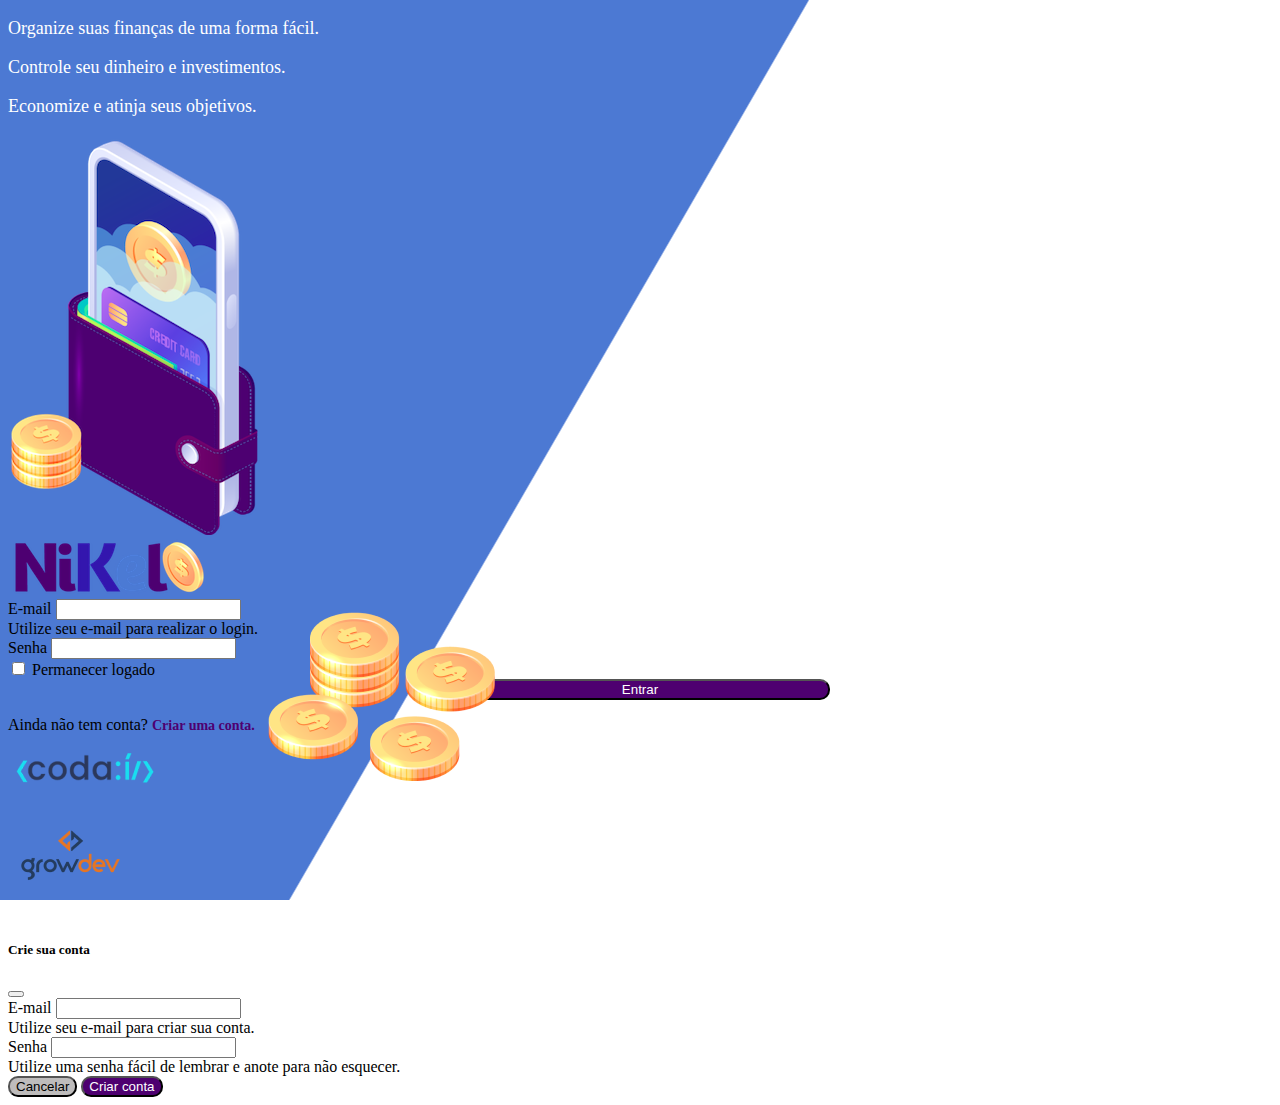
<file: index.html>
<!DOCTYPE html>
<html lang="pt-BR">
<head>
    <meta charset="UTF-8">
    <meta http-equiv="X-UA-Compatible" content="IE=edge">
    <meta name="viewport" content="width=device-width, initial-scale=1.0">
    <title>Nikel</title>

    <link href="https://cdn.jsdelivr.net/npm/bootstrap@5.1.3/dist/css/bootstrap.min.css" rel="stylesheet" integrity="sha384-1BmE4kWBq78iYhFldvKuhfTAU6auU8tT94WrHftjDbrCEXSU1oBoqyl2QvZ6jIW3" crossorigin="anonymous">
    <link rel="stylesheet" href="./css/style.css">

</head>
<body id="login">
    <main>
        <div class="container">
            <div class="row vh-100">
                <div class="col d-flex justify-content-center my-5 flex-column">
                    <div class="text-login">
                        <p>Organize suas finanças de uma forma fácil.</p>
                        <p>Controle seu dinheiro e investimentos.</p>
                        <p>Economize e atinja seus objetivos.</p>
                    </div>
                    <div class="text-center">
                        <img src="./assets/images/pocket.png" alt="Imagem pocker" class="img-fluid" srcset="">
                        <img src="./assets/images/coins.png" alt="Imagem moedas" class="img-fluid d-none d-md-inline coins" srcset="">
                    </div>
                </div>

                <div class="col d-flex justify-content-center my-5 flex-column">
                    <div class="container">
                        <div class="row">
                            <div class="col">
                                <div class="text-center mb-3">
                                    <img src="./assets/images/nikel-logo.png" alt="Logo Nikel" class="img-fluid" srcset="">
                                </div>
                            </div>
                        </div>
                        <div class="row">
                            <div class="col">
                                <form id="login-form">
                                    <div class="mb-3">
                                      <label for="email-input" class="form-label">E-mail</label>
                                      <input type="email" class="form-control" id="email-input" aria-describedby="emailHelp">
                                      <div id="emailHelp" class="form-text">Utilize seu e-mail para realizar o login.</div>
                                    </div>
                                    <div class="mb-3">
                                      <label for="password-input" class="form-label">Senha</label>
                                      <input type="password" class="form-control" id="password-input">
                                    </div>
                                    <div class="mb-3 form-check">
                                      <input type="checkbox" class="form-check-input" id="session-check">
                                      <label class="form-check-label" for="session-check">Permanecer logado</label>
                                    </div>
                                    <button type="submit" class="btn button-login">Entrar</button>
                                </form>
                            </div>
                        </div>
                        <div class="row">
                            <div class="col">
                                <p id="link-conta" class="text-center mt-2 form-text" >Ainda não tem conta? <span class="link-default" data-bs-toggle="modal" data-bs-target="#register-Modal">Criar uma conta.</span></p>
                            </div>
                        </div>
                        <div class="row">
                            <div class="col">
                                <div class="text-center mt-5">
                                    <img src="./assets/images/codai-logo.png" alt="Logo Codaí" srcset="">
                                </div>
                            </div>
                        </div>
                        <div class="row">
                            <div class="col">
                                <div class="text-center">
                                    <img src="./assets/images/growdev-logo.png" alt="Logo Growdev" srcset="">
                                </div>
                            </div>
                        </div>
                    </div>
                </div>
            </div>
        </div>
  
    <!-- Modal -->
    <div class="modal fade" id="register-Modal" tabindex="-1" aria-labelledby="exampleModalLabel" aria-hidden="true">
        <div class="modal-dialog">
         <div class="modal-content">
          <div class="modal-header">
           <h5 class="modal-title" id="exampleModalLabel">Crie sua conta</h5>
              <button type="button" class="btn-close" data-bs-dismiss="modal" aria-label="Close"></button>
          </div>
         <form id="create-form">
         <div class="modal-body">
                <div class="mb-3">
                  <label for="email-create-input" class="form-label">E-mail</label>
                  <input type="email" class="form-control" id="email-create-input" aria-describedby="emailHelp" required>
                  <div id="emailHelp" class="form-text">Utilize seu e-mail para criar sua conta.</div>
                </div>
                <div class="mb-3">
                  <label for="password-create-input" class="form-label">Senha</label>
                  <input type="password" class="form-control" id="password-create-input" required>
                  <div id="passwordHelp" class="form-text">Utilize uma senha fácil de lembrar e anote para não esquecer.</div>
                </div>
         </div>
         <div class="modal-footer">
              <button type="button" class="btn button-cancel" data-bs-dismiss="modal">Cancelar</button>
              <button type="submit" class="btn button-default">Criar conta</button>
         </div>
        </form>
        </div>
        </div>
     </div>
    </main>
    <script src="https://cdn.jsdelivr.net/npm/bootstrap@5.1.3/dist/js/bootstrap.bundle.min.js" integrity="sha384-ka7Sk0Gln4gmtz2MlQnikT1wXgYsOg+OMhuP+IlRH9sENBO0LRn5q+8nbTov4+1p" crossorigin="anonymous"></script>
    <script src="./js/index.js"></script>
</body>
</html>
</file>
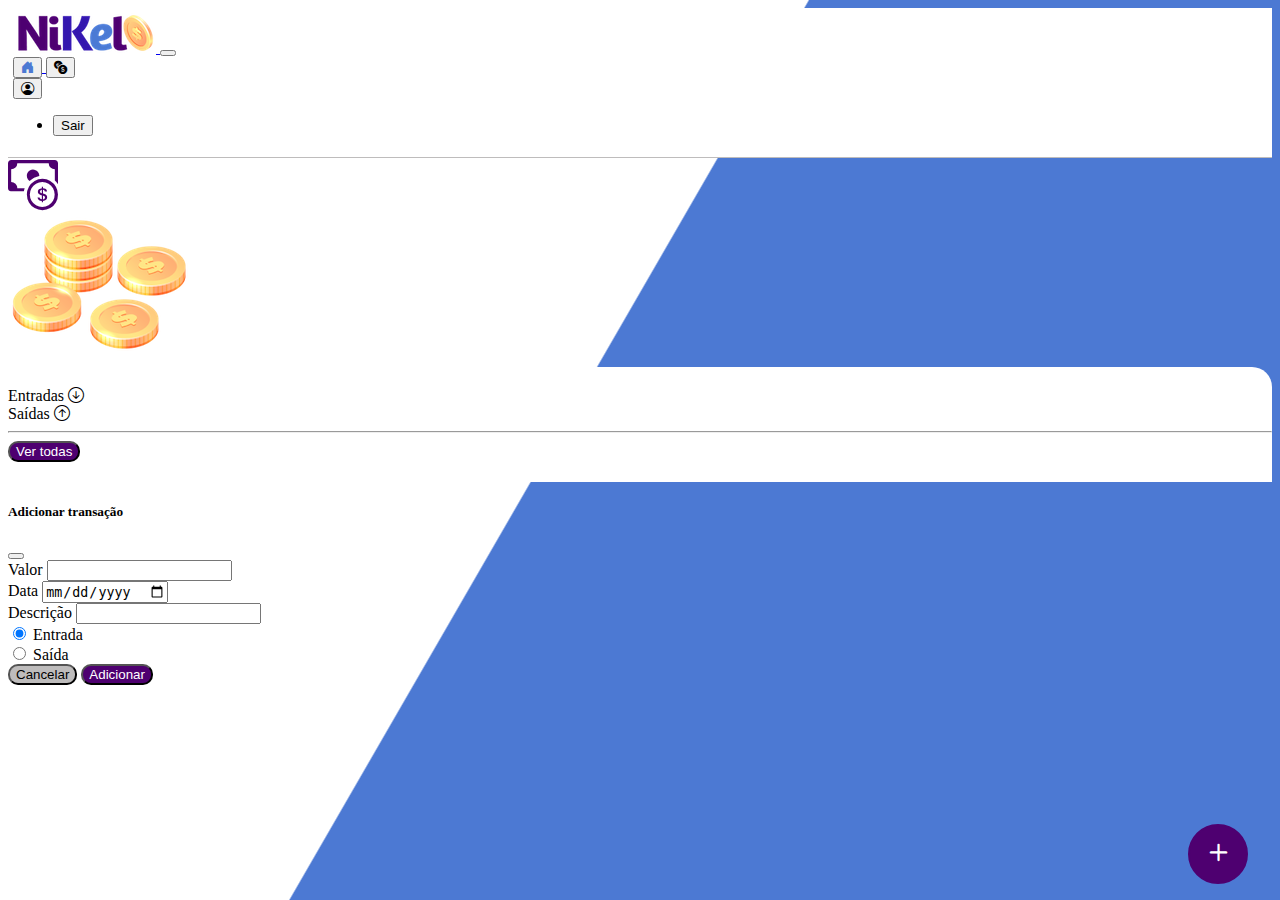
<file: home.html>
<!DOCTYPE html>
<html lang="pt-BR">
<head>
    <meta charset="UTF-8">
    <meta http-equiv="X-UA-Compatible" content="IE=edge">
    <meta name="viewport" content="width=device-width, initial-scale=1.0">
    <title>Nikel - Home</title>

    <link href="https://cdn.jsdelivr.net/npm/bootstrap@5.1.3/dist/css/bootstrap.min.css" rel="stylesheet" integrity="sha384-1BmE4kWBq78iYhFldvKuhfTAU6auU8tT94WrHftjDbrCEXSU1oBoqyl2QvZ6jIW3" crossorigin="anonymous">
    <link rel="stylesheet" href="https://cdn.jsdelivr.net/npm/bootstrap-icons@1.10.3/font/bootstrap-icons.css">
    <link rel="stylesheet" href="./css/style.css">

</head>
<body id="app">
    <header>
        <nav class="navbar navbar-expand navbar-light bg-white">
            <div class="container-fluid">
              <a class="navbar-brand" href="#">
                <img src="./assets/images/nikel-small-logo.png" alt="Logo Nikel" class="img-fluid" srcset="">
              </a>
              <button class="navbar-toggler" type="button" data-bs-toggle="collapse" data-bs-target="#navbarSupportedContent" aria-controls="navbarSupportedContent" aria-expanded="false" aria-label="Toggle navigation">
                <span class="navbar-toggler-icon"></span>
              </button>
              <div class="collapse navbar-collapse justify-content-end" id="navbarSupportedContent">
                <div class="d-flex menu">
                    <a href="home.html"><button class="btn" type="button"> <i class="bi bi-house-door-fill fs-3 color-secundary"> </i></button> </a>
                    <a href="transactions.html"><button class="btn" type="button"> <i class="bi bi-currency-exchange fs-3"></i></button> </a>
                    
                    <div class="dropdown">
                        <button class="btn" type="button" id="dropdownMenuButton1" data-bs-toggle="dropdown" aria-expanded="false"> <i class="bi bi-person-circle fs-3"></i></button>
                        <ul class="dropdown-menu logout" aria-labelledby="dropdownMenuButton1">
                          <li><button class="dropdown-item" id="button-logout">Sair</button></li>
                        </ul>
                    </div>
                </div>
              </div>
            </div>
        </nav>
    </header>
    <main>
        <div class="container-lg">
            <div class="row ">
                <div class="col d-flex mt-4 justify-content-start align-items-center">
                    <i class="bi bi-cash-coin color-primary icon-detail"></i>
                    <span class="fs-2" id="total"></span>
                </div>
                <div class="col d-flex mt-4 justify-content-end">
                    <div class="text-center">
                        <img src="./assets/images/coins-small.png" alt="Imagem moedas" srcset="">
                    </div>
                </div>
            </div>
            <div class="row">
                <div class="col-12 info shadow-lg">
                <div class="container">
                    <div class="row">
                        <div class="col-6">
                            <span class="fs-4"> Entradas  <i class="bi bi-arrow-down-circle fs-3 align-middle"></i></span>
                        </div>
                        <div class="col-6">
                            <span class="fs-4">Saídas  <i class="bi bi-arrow-up-circle fs-3 align-middle"></i></span>
                        </div>
                        <div class="col-12 my-1">
                            <hr>
                        </div>
                    </div>
                    <div class="row">
                        <div class="col-6">
                            <div class="container p-0" id="cash-in-list"></div>
                        </div>
                        <div class="col-6">
                            <div class="container p-0" id="cash-out-list"></div>
                        </div>
                        <div class="col-12 mb-2">
                            <button type="button" class="btn button-default" id="transactions-button"> Ver todas</button>
                        </div>
                    </div>
                </div>
                </div>
            </div>
            <button class="btn button-float" data-bs-toggle="modal" data-bs-target="#transaction-Modal">
                <i class="bi bi-plus"></i>
            </button>
        </div>

        <!-- Modal -->
        <div class="modal fade" id="transaction-Modal" tabindex="-1" aria-labelledby="exampleModalLabel" aria-hidden="true">
            <div class="modal-dialog">
            <div class="modal-content">
            <div class="modal-header">
            <h5 class="modal-title" id="exampleModalLabel">Adicionar transação</h5>
                <button type="button" class="btn-close" data-bs-dismiss="modal" aria-label="Close"></button>
            </div>
            <form id="transaction-form">
            <div class="modal-body">
                    <div class="mb-3">
                        <label for="value-input" class="form-label">Valor</label>
                        <input type="number" step="any" class="form-control" id="value-input" required aria-describedby="emailHelp">
                    </div>
                    <div class="mb-3">
                        <label for="date-input" class="form-label">Data</label>
                        <input type="date" class="form-control" required id="date-input">
                    </div>
                    <div class="mb-3">
                        <label for="description-input" class="form-label">Descrição</label>
                        <input type="text" class="form-control" required id="description-input">
                    </div>
                    <div class="mb-3">
                        <div class="form-check form-check-inline">
                            <input class="form-check-input" type="radio" name="type-input" id="inlineRadio1" value="1" checked>
                            <label class="form-check-label" for="inlineRadio1">Entrada</label>
                          </div>
                          <div class="form-check form-check-inline">
                            <input class="form-check-input" type="radio" name="type-input" id="inlineRadio2" value="2">
                            <label class="form-check-label" for="inlineRadio2">Saída</label>
                          </div>
                    </div>
            </div>
            <div class="modal-footer">
                <button type="button" class="btn button-cancel" data-bs-dismiss="modal">Cancelar</button>
                <button type="submit" class="btn button-default">Adicionar</button>
            </div>
            </form>
            </div>
            </div>
        </div>
    </main>
    <script src="https://cdn.jsdelivr.net/npm/bootstrap@5.1.3/dist/js/bootstrap.bundle.min.js" integrity="sha384-ka7Sk0Gln4gmtz2MlQnikT1wXgYsOg+OMhuP+IlRH9sENBO0LRn5q+8nbTov4+1p" crossorigin="anonymous"></script>
    <script src="./js/home.js"></script>
</body>
</html>
</file>
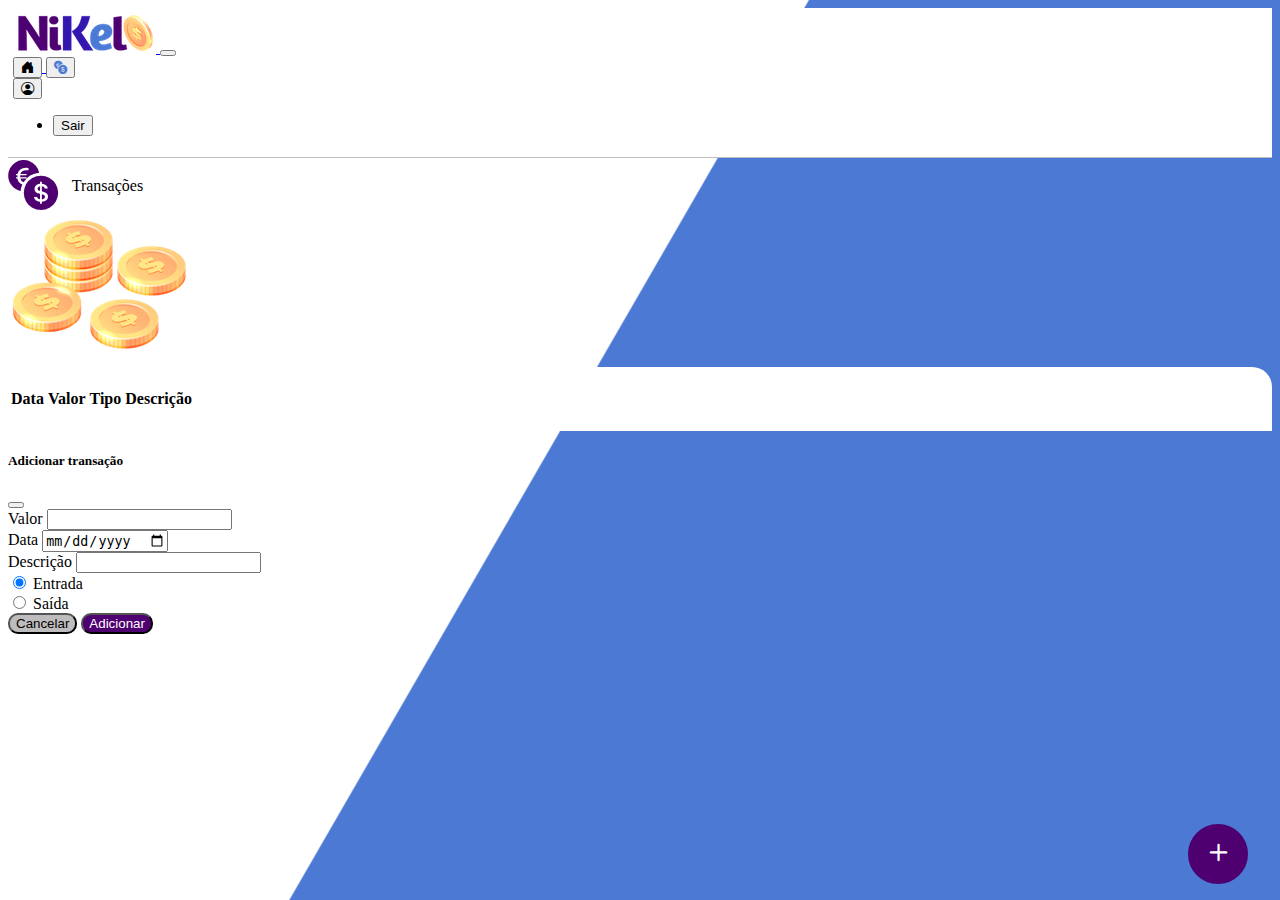
<file: transactions.html>
<!DOCTYPE html>
<html lang="pt-BR">
<head>
    <meta charset="UTF-8">
    <meta http-equiv="X-UA-Compatible" content="IE=edge">
    <meta name="viewport" content="width=device-width, initial-scale=1.0">
    <title>Nikel - Transações</title>

    <link href="https://cdn.jsdelivr.net/npm/bootstrap@5.1.3/dist/css/bootstrap.min.css" rel="stylesheet" integrity="sha384-1BmE4kWBq78iYhFldvKuhfTAU6auU8tT94WrHftjDbrCEXSU1oBoqyl2QvZ6jIW3" crossorigin="anonymous">
    <link rel="stylesheet" href="https://cdn.jsdelivr.net/npm/bootstrap-icons@1.10.3/font/bootstrap-icons.css">
    <link rel="stylesheet" href="./css/style.css">

</head>
<body id="app">
    <header>
        <nav class="navbar navbar-expand navbar-light bg-white">
            <div class="container-fluid">
              <a class="navbar-brand" href="#">
                <img src="./assets/images/nikel-small-logo.png" alt="Logo Nikel" class="img-fluid" srcset="">
              </a>
              <button class="navbar-toggler" type="button" data-bs-toggle="collapse" data-bs-target="#navbarSupportedContent" aria-controls="navbarSupportedContent" aria-expanded="false" aria-label="Toggle navigation">
                <span class="navbar-toggler-icon"></span>
              </button>
              <div class="collapse navbar-collapse justify-content-end" id="navbarSupportedContent">
                <div class="d-flex menu">
                    <a href="home.html"><button class="btn" type="button"> <i class="bi bi-house-door-fill fs-3"> </i></button> </a>
                    <a href="transactions.html"><button class="btn" type="button"> <i class="bi bi-currency-exchange fs-3 color-secundary"></i></button> </a>
                    <div class="dropdown">
                        <button class="btn" type="button" id="dropdownMenuButton1" data-bs-toggle="dropdown" aria-expanded="false"> <i class="bi bi-person-circle fs-3"></i></button>
                        <ul class="dropdown-menu logout" aria-labelledby="dropdownMenuButton1">
                          <li><button class="dropdown-item" id="button-logout">Sair</button></li>
                        </ul>
                    </div>
                </div>
              </div>
            </div>
        </nav>
    </header>
    <main>
        <div class="container-lg">
            <div class="row ">
                <div class="col d-flex mt-4 justify-content-start align-items-center">
                    <i class="bi bi-currency-exchange color-primary icon-detail"></i>
                    <span class="fs-2">Transações</span>
                </div>
                <div class="col d-flex mt-4 justify-content-end">
                    <div class="text-center">
                        <img src="./assets/images/coins-small.png" alt="Imagem moedas" srcset="">
                    </div>
                </div>
            </div>
            <div class="row">
                <div class="col-12 info shadow-lg">
                <div class="container">
                    <div class="row">
                        <div class="col">
                            <table class="table">
                                <thead>
                                  <tr>
                                    <th scope="col">Data</th>
                                    <th scope="col">Valor</th>
                                    <th scope="col">Tipo</th>
                                    <th scope="col">Descrição</th>
                                  </tr>
                                </thead>
                                <tbody id="transactions-list">

                                </tbody>
                              </table>
                        </div>
                    </div>
                </div>
                </div>
            </div>
            <button class="btn button-float" data-bs-toggle="modal" data-bs-target="#transaction-Modal">
              <i class="bi bi-plus"></i>
          </button>
        </div>
        <!-- Modal -->
        <div class="modal fade" id="transaction-Modal" tabindex="-1" aria-labelledby="exampleModalLabel" aria-hidden="true">
          <div class="modal-dialog">
          <div class="modal-content">
          <div class="modal-header">
          <h5 class="modal-title" id="exampleModalLabel">Adicionar transação</h5>
              <button type="button" class="btn-close" data-bs-dismiss="modal" aria-label="Close"></button>
          </div>
          <form id="transaction-form">
          <div class="modal-body">
                  <div class="mb-3">
                      <label for="value-input" class="form-label">Valor</label>
                      <input type="number" step="any" class="form-control" id="value-input" aria-describedby="emailHelp">
                  </div>
                  <div class="mb-3">
                      <label for="date-input" class="form-label">Data</label>
                      <input type="date" class="form-control" id="date-input">
                  </div>
                  <div class="mb-3">
                      <label for="description-input" class="form-label">Descrição</label>
                      <input type="text" class="form-control" id="description-input">
                  </div>
                  <div class="mb-3">
                      <div class="form-check form-check-inline">
                          <input class="form-check-input" type="radio" name="type-input" id="inlineRadio1" value="1" checked>
                          <label class="form-check-label" for="inlineRadio1">Entrada</label>
                        </div>
                        <div class="form-check form-check-inline">
                          <input class="form-check-input" type="radio" name="type-input" id="inlineRadio2" value="2">
                          <label class="form-check-label" for="inlineRadio2">Saída</label>
                        </div>
                  </div>
          </div>
          <div class="modal-footer">
              <button type="button" class="btn button-cancel" data-bs-dismiss="modal">Cancelar</button>
              <button type="submit" class="btn button-default">Adicionar</button>
          </div>
          </form>
          </div>
          </div>
      </div>
    </main>
    <script src="https://cdn.jsdelivr.net/npm/bootstrap@5.1.3/dist/js/bootstrap.bundle.min.js" integrity="sha384-ka7Sk0Gln4gmtz2MlQnikT1wXgYsOg+OMhuP+IlRH9sENBO0LRn5q+8nbTov4+1p" crossorigin="anonymous"></script>
    <script src="./js/transactions.js"></script>
</body>
</html>
</file>
<file: css/style.css>
#login{
    background: linear-gradient(120deg, #4c79d3 44.9%, #ffffff 45%) no-repeat fixed;
}

#app{
    background: linear-gradient(120deg, #ffffff 44.9%, #4c79d3 45%) no-repeat fixed;
}

header{
    border-bottom: 1px solid #bebcbc;
    padding: 5px;
    background-color: #ffffff;
}

.color-primary{
    color: #4e0070;
}

.color-secundary{
    color: #4c79d3;
}

.icon-detail{
    font-size: 50px;
    margin-right: 10px;
    vertical-align: middle;
}

.text-login{
    color: #ffffff;
    font-size: 18px;
    font-weight: 500;
}

.coins{
    position: absolute;
    bottom: 100px;
}

.button-default{
    border-radius: 10px;
    background-color: #4e0070;
    color:#ffffff;  
}

.button-cancel{
    border-radius: 10px;
    background-color: #bebcbc;
}

.button-login{
    border-radius: 10px;
    background-color: #4e0070;
    color: #ffffff;
    width: 30%;
    margin: 0 35%;
}

.button-login:hover, .button-default:hover{
    background: #4c79d3;
    color: #ffffff;
}

.button-float{
    border-radius: 100%;
    height: 60px;
    width: 60px;
    position: fixed;
    bottom: 1rem;
    right: 2rem;
    font-size: 35px;
    padding: 0 !important;
    background-color: #4e0070;
    color: #ffffff;
    border: 2px solid #4e0070;
}

.button-float:hover{
    border: 2px solid #4c79d3;
    background-color: #ffffff;
    color: #4c79d3;
}

.link-default{
    color: #4e0070;
    cursor: pointer;
    font-size: 14px;
    font-weight: 600;
}

.link-default:hover{
    color: #4c79d3;
}

.info{
    background-color: #ffffff;
    padding: 20px 0 20px 0;
    border-radius: 20px 20px 0 0;
}

.menu{
    margin-right: 20px;
}
.logout {
    min-width: 5rem !important;
}
</file>
